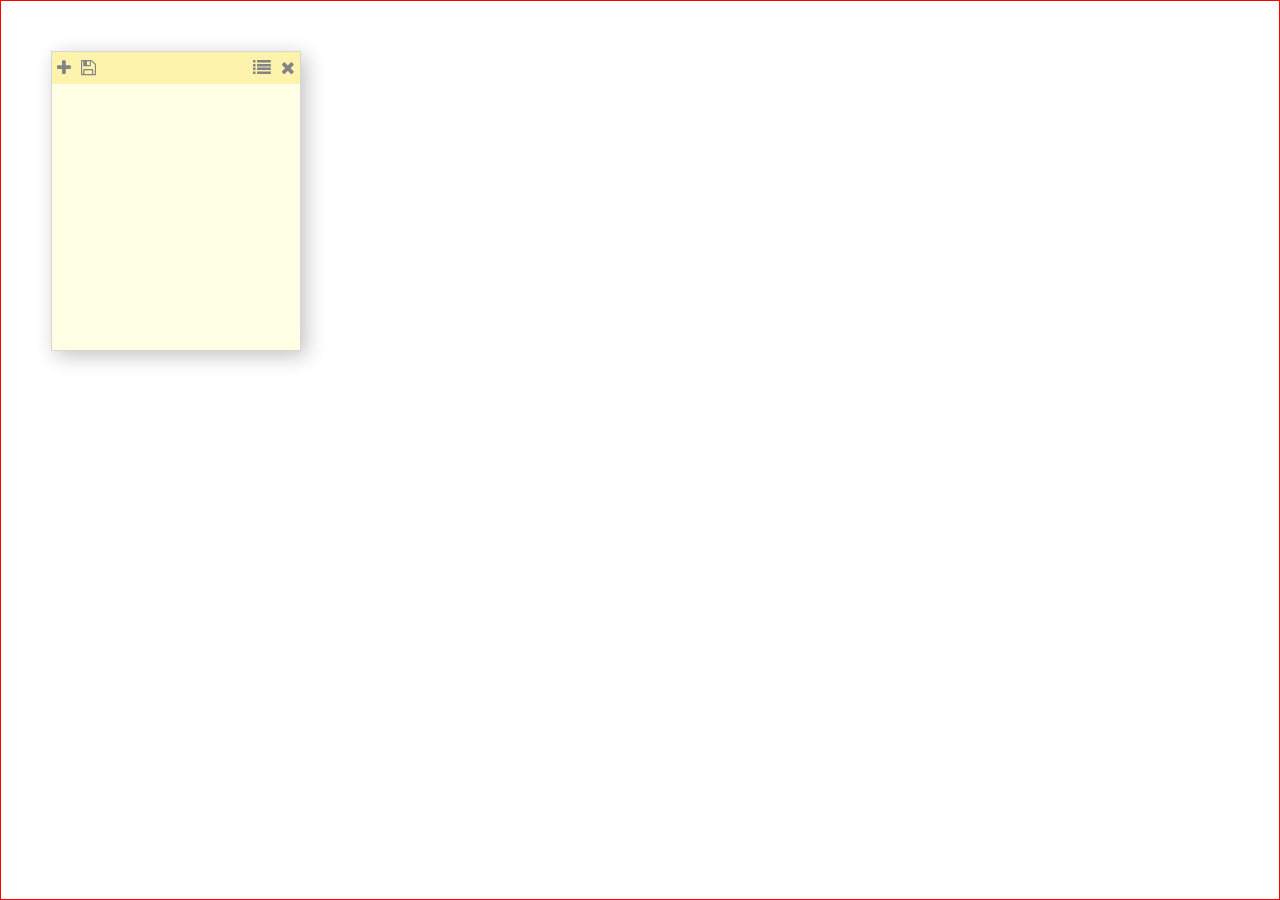
<file: chapter14/index.html>
<!DOCTYPE html>
<html lang="en">
<head>
  <meta charset="UTF-8">
  <meta name="viewport" content="width=device-width, initial-scale=1.0">
  <meta http-equiv="X-UA-Compatible" content="ie=edge">
  <title>Sticky Memo</title>

  <link rel="stylesheet" href="css/font-awesome.min.css">
  <link rel="stylesheet" href="css/style.css">
</head>
<body>
  <div class="sticky-wrap"></div>
  <script src="https://ajax.googleapis.com/ajax/libs/jquery/1.12.4/jquery.min.js"></script>
  <script src="js/jquery-ui.min.js"></script>  
  <script src="js/memo.js"></script>
</body>
</html>
</file>
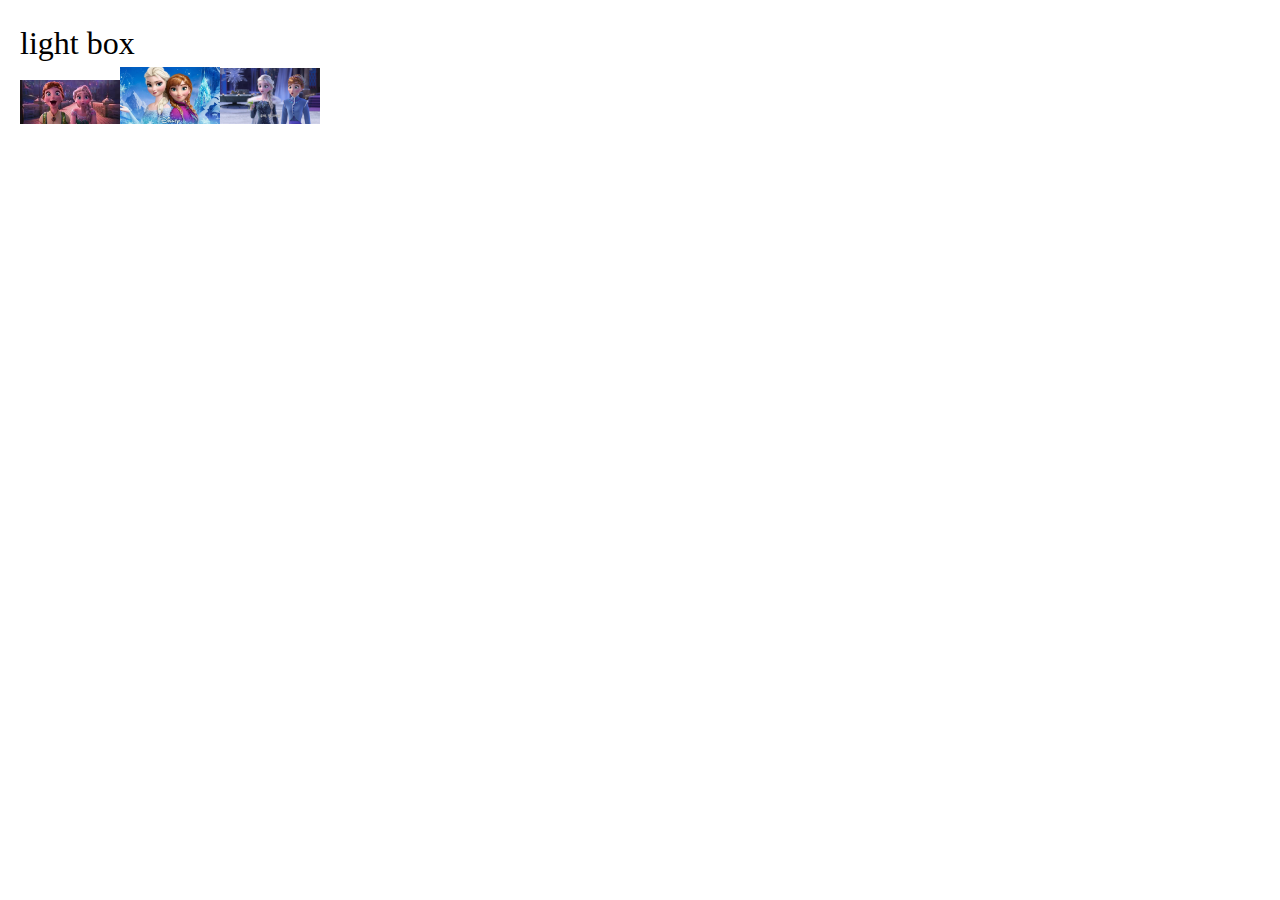
<file: chapter7/index.html>
<!DOCTYPE html>
<html lang="en">
<head>
  <meta charset="UTF-8">
  <meta name="viewport" content="width=device-width, initial-scale=1.0">
  <meta http-equiv="X-UA-Compatible" content="ie=edge">
  <title>Document</title>
  <link rel="stylesheet" href="css/style.css">
</head>
<body>
  <section>
    <h1>light box</h1>
    <ul class="img-thumb">
      <li><img src="images/img01.jpg" alt=""></li>
      <li><img src="images/img02.jpg" alt=""></li>
      <li><img src="images/img03.jpg" alt=""></li>
    </ul>
  </section>

  <!-- dim -->
  <div class="dimm"></div>

  <!-- lightbox -->
  <div class="lightbox">
    <h1>박물관에서 사라진 아빠를 찾아서</h1>
    <p>아빠와 함께 떠난 숲속의 박물관 여행에서 아빠가 말도 없이 사라지자 강아지 베리와 함께 아빠를 찾아 헤메는데...<br><br></p>
    <figure>      
        <img src="images/img01.jpg" alt="">
    </figure>
    <div class="indicator">
      <button type="button">1</button>
      <button type="button">2</button>
      <button type="button">3</button>
    </div>
    <button type="button" class="btn-close">X</div>
  </div>

  <script src="script/pub.js"></script>  
</body>
</html>
</file>
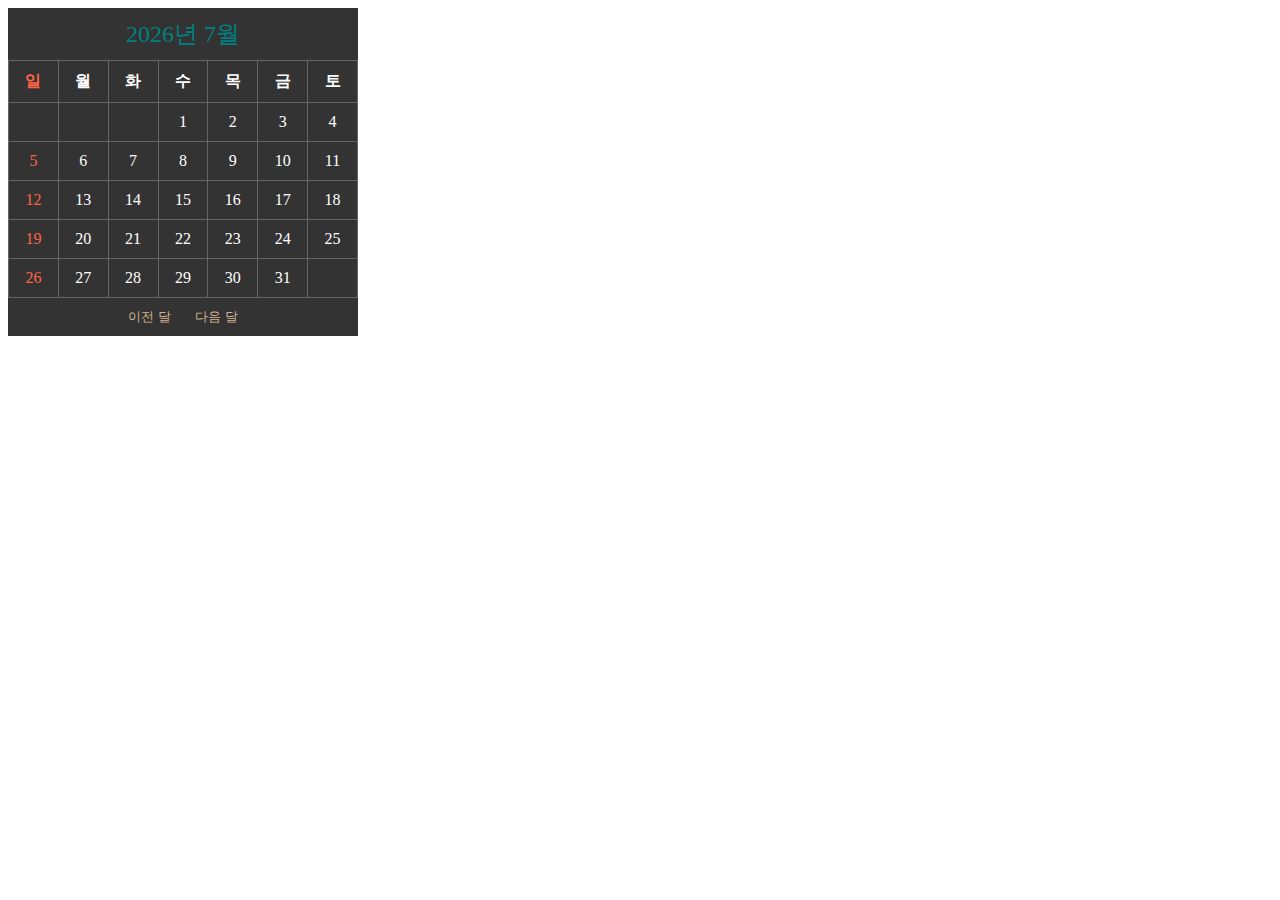
<file: chapter8/index.html>
<!DOCTYPE html>
<html lang="en">
<head>
  <meta charset="UTF-8">
  <meta name="viewport" content="width=device-width, initial-scale=1.0">
  <meta http-equiv="X-UA-Compatible" content="ie=edge">
  <title>달력</title>
  <link rel="stylesheet" href="css/style.css">
</head>
<body>
  <div class="calender-wrap">
    <table class="calendar">
      <caption>
        <span class="year"></span>년
        <span class="month"></span>월
      </caption>
      <tr>
        <th>일</th>
        <th>월</th>
        <th>화</th>
        <th>수</th>
        <th>목</th>
        <th>금</th>
        <th>토</th>
      </tr>
      <tr>
        <td>&nbsp;</td>
        <td>&nbsp;</td>
        <td>&nbsp;</td>
        <td>&nbsp;</td>
        <td>&nbsp;</td>
        <td>&nbsp;</td>
        <td>&nbsp;</td>
      </tr>
      <tr>
        <td></td>
        <td></td>
        <td></td>
        <td></td>
        <td></td>
        <td></td>
        <td></td>
      </tr>
      <tr>
        <td></td>
        <td></td>
        <td></td>
        <td></td>
        <td></td>
        <td></td>
        <td></td>
      </tr>
      <tr>
        <td></td>
        <td></td>
        <td></td>
        <td></td>
        <td></td>
        <td></td>
        <td></td>
      </tr>
      <tr>
        <td></td>
        <td></td>
        <td></td>
        <td></td>
        <td></td>
        <td></td>
        <td></td>
      </tr>
    </table>
    <button type="button" class="btn-prev-month">이전 달</button>
    <button type="button" class="btn-next-month">다음 달</button>
  </div>
  <script src="js/common.js"></script>
  
</body>
</html>
</file>
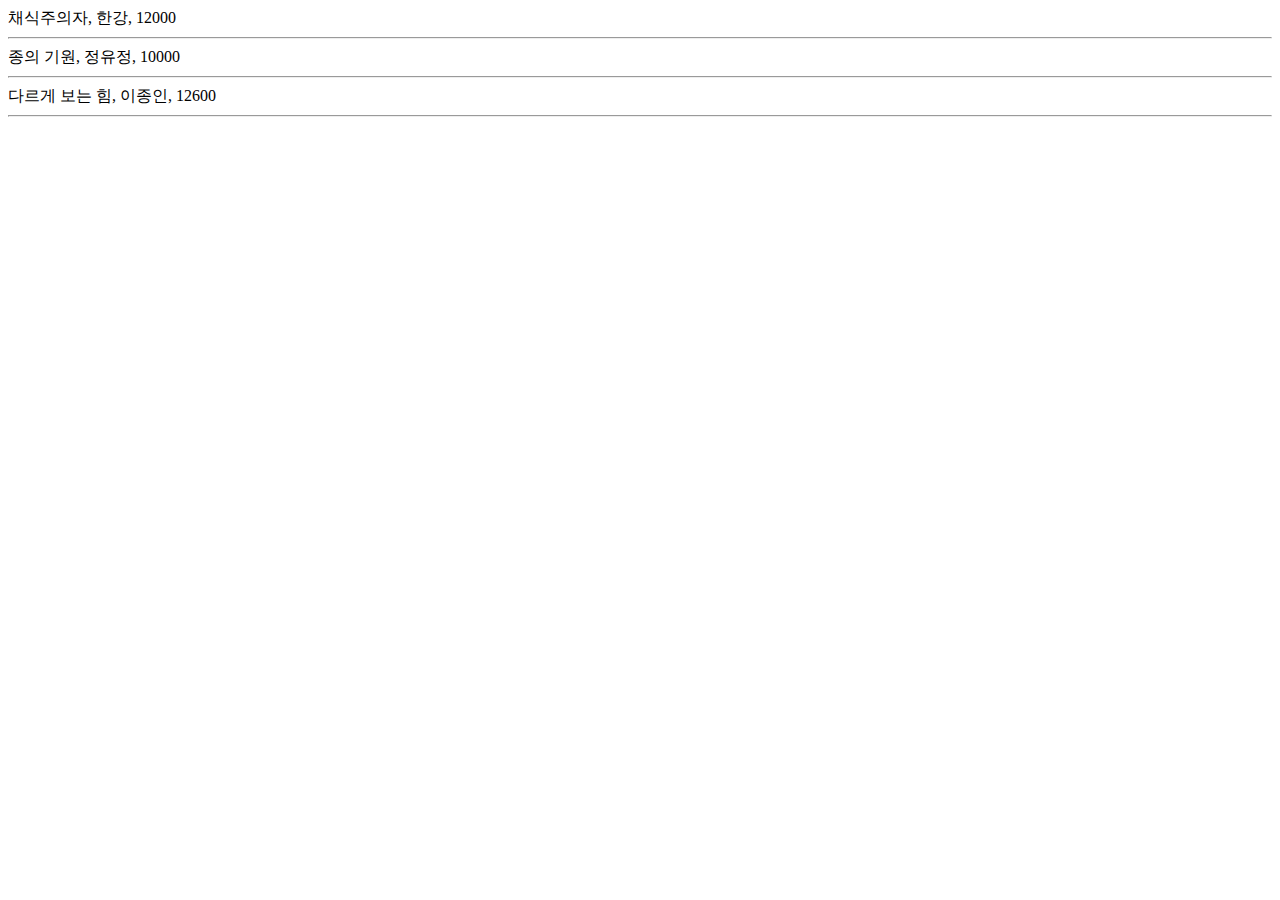
<file: cahpter11/load_json.html>
<!DOCTYPE html>
<html lang="ko-KR">
<head>
  <meta charset="UTF-8">
  <meta name="viewport" content="width=device-width, initial-scale=1.0">
  <meta http-equiv="X-UA-Compatible" content="ie=edge">
  <title>AJAX</title>
  <script src="https://ajax.googleapis.com/ajax/libs/jquery/1.12.3/jquery.min.js"></script>
</head>
<body>
  <script>
    $(function(){
      // json 파일을 data로 가져옴
      $.getJSON('book.json', function(data){
        // data 개체 지정
        var books = data.book;
        // 데이터 순회
        $(books).each(function(i, obj){
          var title = obj.title;
          var author = obj.author;
          var price = obj.price;
          var txt = "<li>" + title + ", " + author + ", " + price + "</li><hr>";
          $('body').append(txt);
        });
      });
    });
  </script>
</body>
</html>
</file>
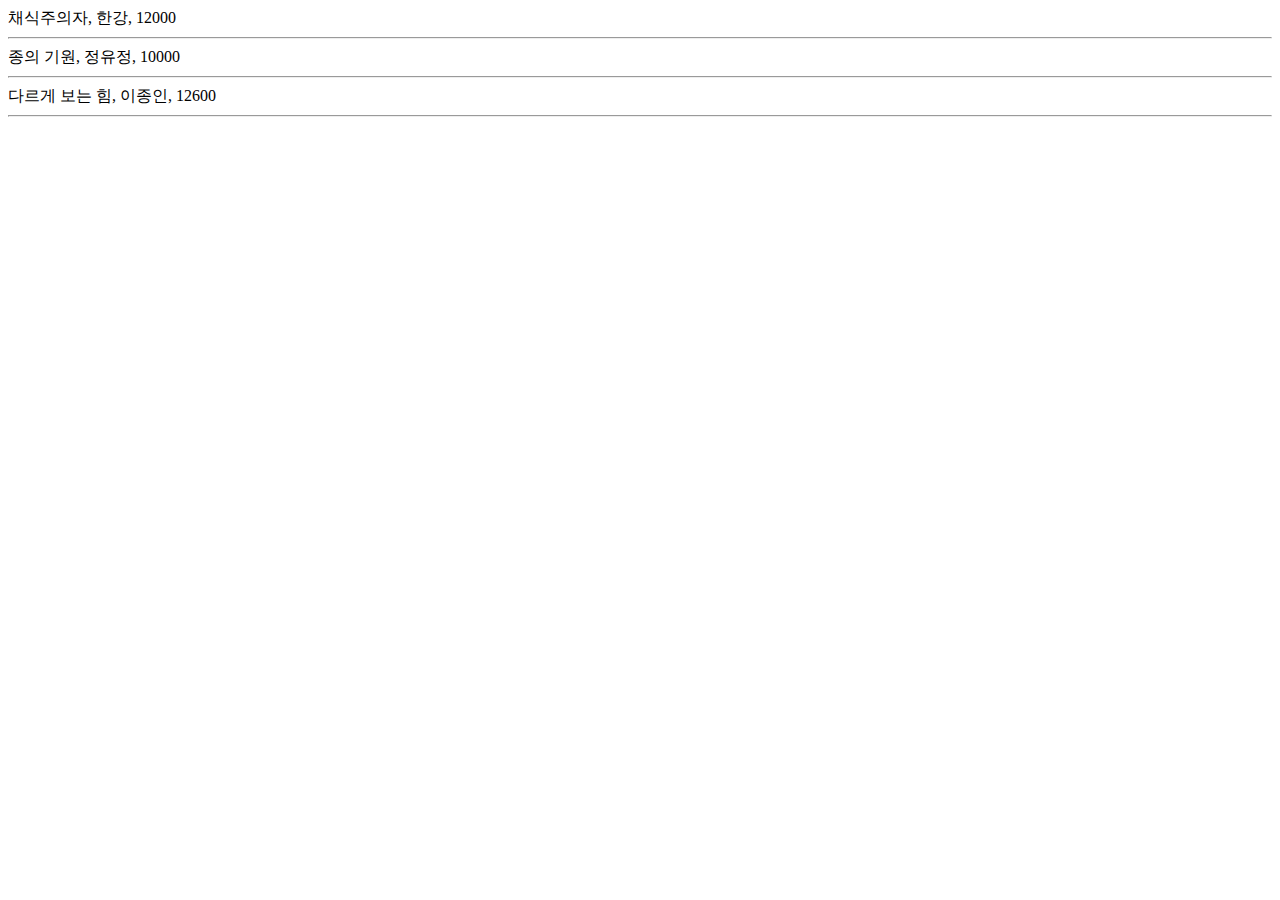
<file: cahpter11/load_xml.html>
<!DOCTYPE html>
<html lang="ko-KR">
<head>
  <meta charset="UTF-8">
  <meta name="viewport" content="width=device-width, initial-scale=1.0">
  <meta http-equiv="X-UA-Compatible" content="ie=edge">
  <title>AJAX</title>
  <script src="https://ajax.googleapis.com/ajax/libs/jquery/1.12.3/jquery.min.js"></script>
</head>
<body>
  <script>
    $(function(){
      $.ajax({
        url: 'book.xml',
        dataType: 'xml',
        success: function(data){
          $(data).find('book').each(function(){
            var title = $('title', this).text();
            var author = $('author', this).text();
            var price = $('price', this).text();
            var txt = "<li>" + title + ", " + author + ", " + price + "</li><hr>";
            $('body').append(txt);
          });
        }
      }) 
    });  
  </script>
</body>
</html>
</file>
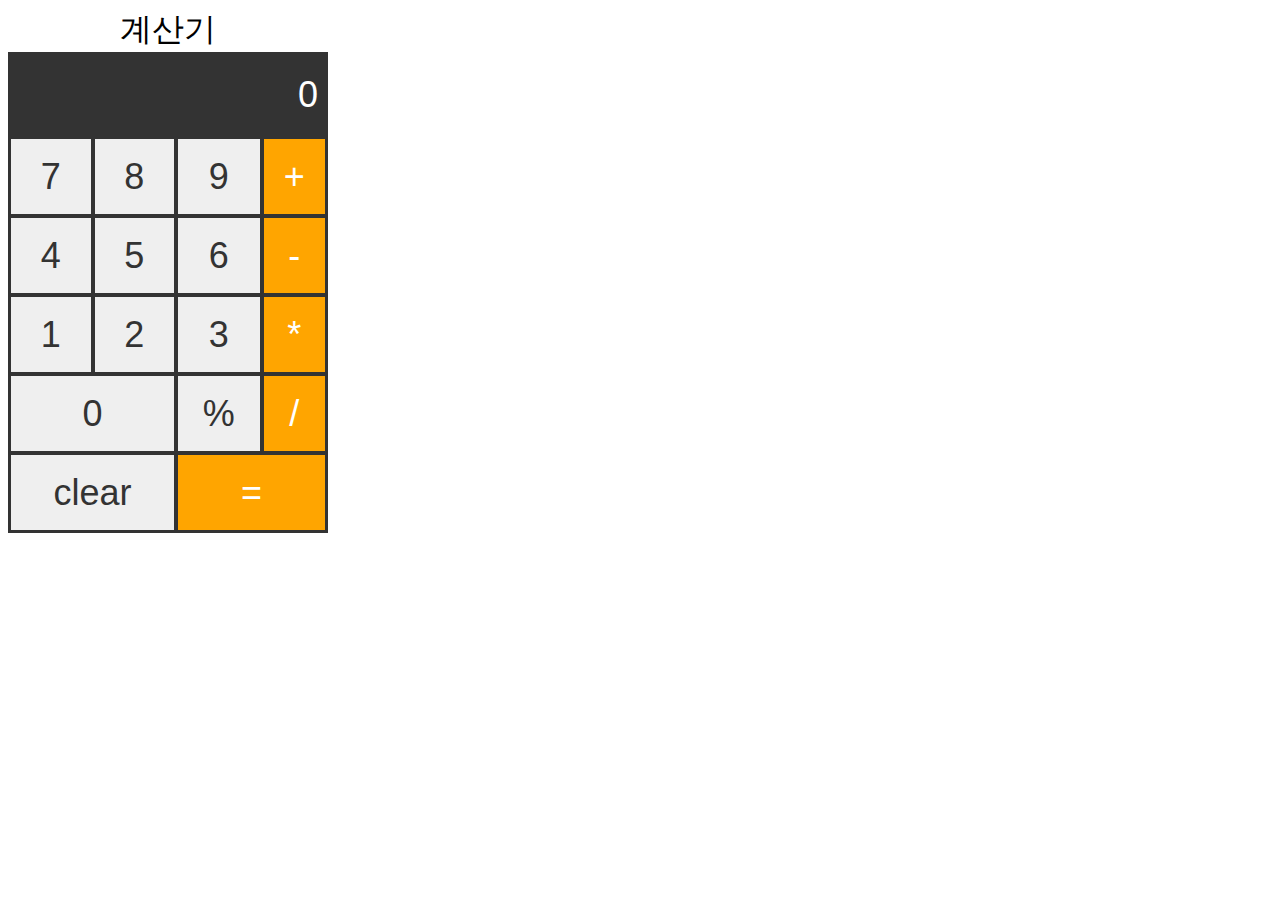
<file: chapter6/culc.html>
<!DOCTYPE html>
<html lang="en">
<head>
  <meta charset="UTF-8">
  <meta name="viewport" content="width=device-width, initial-scale=1.0">
  <meta http-equiv="X-UA-Compatible" content="ie=edge">
  <title>Document</title>
  <link rel="stylesheet" href="style.css">
</head>
<body>
  <form action="" name="cal">
    <table>
      <caption>계산기</caption>
      <tr>
        <th colspan="4"><input type="text" name="result" value=0></th>
      </tr>
      <tr>
        <td><input type="button" value="7"></td>
        <td><input type="button" value="8"></td>
        <td><input type="button" value="9"></td>
        <td><input type="button" value="+"></td>
      </tr> 
      <tr>
        <td><input type="button" value="4"></td>
        <td><input type="button" value="5"></td>
        <td><input type="button" value="6"></td>
        <td><input type="button" value="-"></td>
      </tr> 
      <tr>
        <td><input type="button" value="1"></td>
        <td><input type="button" value="2"></td>
        <td><input type="button" value="3"></td>
        <td><input type="button" value="*"></td>
      </tr> 
      <tr>
        <td colspan="2"><input type="button" value="0"></td>
        <td><input type="button" value="%"></td>
        <td><input type="button" value="/"></td>
      </tr> 
      <tr>
        <td colspan="2"><input type="button" class="cls-btn" value="clear"></td>
        <td colspan="2"><input type="button" class="result-btn" value="="></td>
      </tr> 
    </table>
  </form>

  <script src="app.js"></script>  
</body>
</html>
</file>
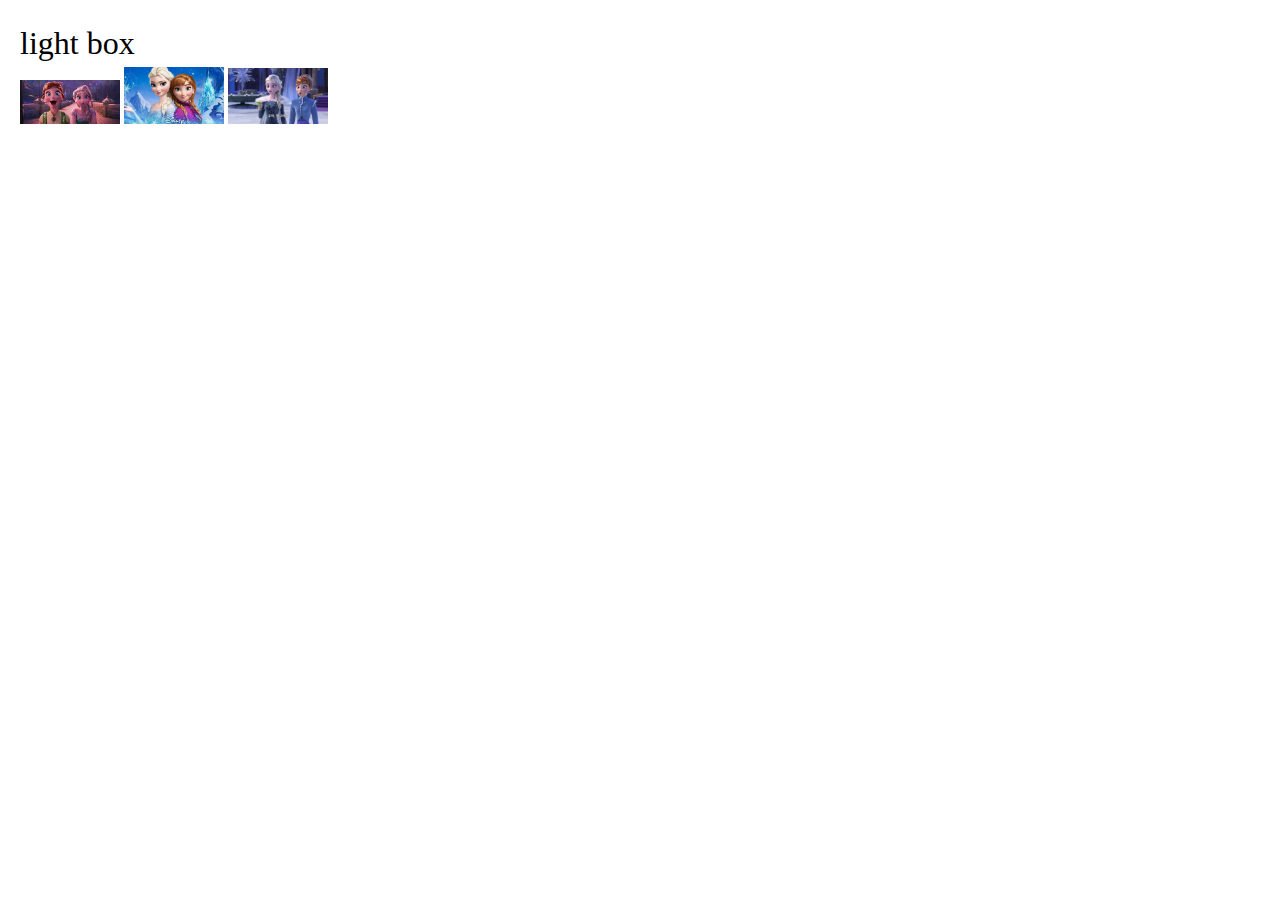
<file: chapter7/index.jquery.html>
<!DOCTYPE html>
<html lang="en">
<head>
  <meta charset="UTF-8">
  <meta name="viewport" content="width=device-width, initial-scale=1.0">
  <meta http-equiv="X-UA-Compatible" content="ie=edge">
  <title>Document</title>
  <script  src="https://code.jquery.com/jquery-3.2.1.min.js" integrity="sha256-hwg4gsxgFZhOsEEamdOYGBf13FyQuiTwlAQgxVSNgt4=" crossorigin="anonymous"></script>
  <style>
    *{margin: 0;}
    body { padding: 20px; }
    h1, h2, h3, h4, p {
      font-weight: normal;
      margin: 5px 0;
    }

    /* 라이트 박스 컨테이너 */
    #lightbox {
      display: none;
      position: absolute;
      overflow: hidden;
      background: #333333;
      width: 800px;
      height: 540px;
      left: 50%;
      margin-left: -400px;
      top: 50%;
      margin-top: -250px;
      box-sizing: border-box;
      padding: 30px;
      z-index: 99;
    }

    #lightbox h1, #lightbox p {
      color: white;
      text-align: center;
      margin-bottom: 10px;
    }

    /* 이미지 박스 */
    figure {
      width: 500px;
      height: 300px;
      position: relative;
      margin: 10px auto;
      overflow: hidden;
    }
    figure img {
      display: none;
      position: absolute;
      width: 100%;
    }
    figure img.active {
      display: block;
    }

    /* 닫기 버튼 */
    .btn-close {
      position: absolute;
      top: 0;
      right: 0;
      padding: 10px;
      color: white;
      font-size: large;
    }

    .btn-close:hover {
      background: #666666;
    }

    /* dimm */
  #dimm {
    display: none;    
    position: fixed;
    width: 100%;
    height: 100%;
    top: 0;
    bottom: 0;
    left: 0;
    right: 0;
    background: #111111;
    opacity: .5;
    z-index: 9;
  }

  #dimm.active {
    display: block;
  }
    
  /* indicator */
  .indicator {
    text-align: center;
  }
  .indicator button {
    background: #666666;
    color:white;
    font-size: 12px;
    border: none;
    padding: 2px 5px;
  }
  .indicator btton:focus {
    background: #3388ff;
  }
  </style>
</head>
<body>
  <header>
    <h1>light box</h1>
    <img src="images/img01.jpg" alt="" width="100" class="thumb">
    <img src="images/img02.jpg" alt="" width="100" class="thumb">
    <img src="images/img03.jpg" alt="" width="100" class="thumb">
  </header>
  <!-- dim -->
  <div id="dimm"></div>

  <div id="lightbox">
    <h1>박물관에서 사라진 아빠를 찾아서</h1>
    <p>아빠와 함께 떠난 숲속의 박물관 여행에서 아빠가 말도 없이 사라지자 강아지 베리와 함께 아빠를 찾아 헤메는데...<br><br></p>
    <figure>      
        <img src="images/img01.jpg" class="active" alt="">
        <img src="images/img02.jpg" alt="">
        <img src="images/img03.jpg" alt="">
    </figure>
    <div class="indicator">
      <button onclick="changeImg(1)">1</button>
      <button onclick="changeImg(2)">2</button>
      <button onclick="changeImg(3)">3</button>
    </div>
    <div class="btn-close" onclick="closePop()">X</div>
  </div>

  <script>
  var idx;
  var $dimm = $('#dimm');
  var $figImg = $('figure img');

  $('header img').on('click',function(){
      idx = $(this).index();
      console.log(idx);
      openPop(idx);
  });

  function openPop(param){
    $('#lightbox').show();
    $dimm.show();
  }
  
  function closePop(){
    $('#lightbox').hide();
    $dimm.hide();
  }

  function changeImg(param){
    $figImg.removeClass('active');
    $figImg.eq(param - 1).addClass('active');
  }
  </script>
</body>
</html>
</file>
<file: chapter14/css/style.css>
* {
  margin: 0;
  padding: 0;
  box-sizing: border-box;
}

.clearfix:after {
  content: "";
  display: table;
  clear: both;
}

.sticky-wrap {
  position: fixed;
  width: 100%;
  height: 100%;
  border: 1px solid red;
}

.sticky {
  position: absolute;
  top: 50px;
  left: 50px;
  width: 250px;
  height: 300px;
  margin: 0;
  padding: 0 0 32px 0;
  border: 1px solid #ccc;
  background: #fef098;
  font-size: 1em;
  box-shadow: 5px 5px 20px rgba(0, 0, 0, 0.3);
  overflow: hidden;
  opacity: .8;
}

.sticky:hover {
  opacity: 1;
}

.sticky .top-nav {
  position: absolute;
  top: 0;
  left: 0;
  width: 100%;
  height: 32px;
  line-height: 32px;
}

.sticky .top-nav .icon-box-l {
  float: left;
}

.sticky .top-nav .icon-box-r {
  float: right;
}

.sticky .top-nav button {
  display: inline-block;
  height: 32px;
  padding: 0 5px;
  border: none;
  background: none;
  color: #666;
  font-size: 1.1em;
  text-decoration: none;
}

.sticky .top-nav button:hover {
  color: #fff4b6;
  background: #666;
}

.sticky textarea {
  width: inherit;
  height: 100%;
  padding: 10px;
  margin-top: 32px;
  background: lightyellow;
  border: none;
  resize: none;
}

.sticky .side-nav {
  list-style: none;
  position: absolute;
  top: 0;
  left: -100%;
  width: 70%;
  height: 100%;
  padding-top: 32px;
  background: rgba(0, 0, 0, 0.6);
  color: #fff;
  overflow: auto;
  transition: .5s;
}

.sticky .side-nav.is-active {
  left: 0%;
}

.sticky .side-nav li {
  position: relative;
  padding: 5px 10px;
  border: 1px solid rgba(255, 255, 255, 0.3);
}

.sticky .side-nav li:hover {
  background: #333;
  color: #fff;
}

.sticky .side-nav li i {
  position: absolute;
  top: 7px;
  right: 5px;
}
/*# sourceMappingURL=style.css.map */
</file>
<file: chapter7/css/style.css>
* {
  margin: 0;
  box-sizing: border-box;
}

body {
  padding: 20px;
}

h1, h2, h3, h4, p {
  font-weight: normal;
  margin: 5px 0;
}

ul {
  width: 400px;
  margin: 0;
  padding: 0;
  font-size: 0;
  list-style: none;
}

ul li {
  display: inline-block;
  width: 100px;
}

ul li img {
  width: 100%;
}

.is-active {
  display: block;
}

.lightbox {
  display: none;
  position: absolute;
  width: 800px;
  height: 540px;
  top: 50%;
  left: 50%;
  padding: 30px;
  background: #333333;
  transform: translate(-50%, -50%);
}
/*# sourceMappingURL=style.css.map */
</file>
<file: chapter8/css/style.css>
.calender-wrap {
  width: 350px;
  background: #333333;
  text-align: center;
}

caption {
  padding: 10px;
  color: teal;
  font-size: 1.5em;
}

table, th, td {
  color: #fff;
  border: 1px solid #666;
  border-collapse: collapse;
}

th, td {
  width: 30px;
  padding: 10px;
}

th:first-child, td:first-child {
  color: tomato;
}

button {
  padding: 10px;
  border: none;
  background: none;
  color: tan;
}
/*# sourceMappingURL=style.css.map */
</file>
<file: chapter6/style.css>
caption {font-size: 32px;}
table { width: 320px;}
table, th {background: #333;}
th {
  padding-right: 10px;
  height: 80px;
}
td {
  height: 75px;
  text-align: center;
}
th > input {
  width: 100%;
  border: none;
  background: #333333;
  color: #fff;
  text-align: right;
  font-style: 48px;
}
th input[type='text'] {
  font-size: 36px;
}
td >input[type="button"]{
  width: 100%;
  height: inherit;
  color: #333;
  font-size: 36px;
  border: none;
}
td>input[type="button"]:hover {
  background: #999999;
}
td:last-child > input {
  background: orange;
  color: #fff;
}
</file>
